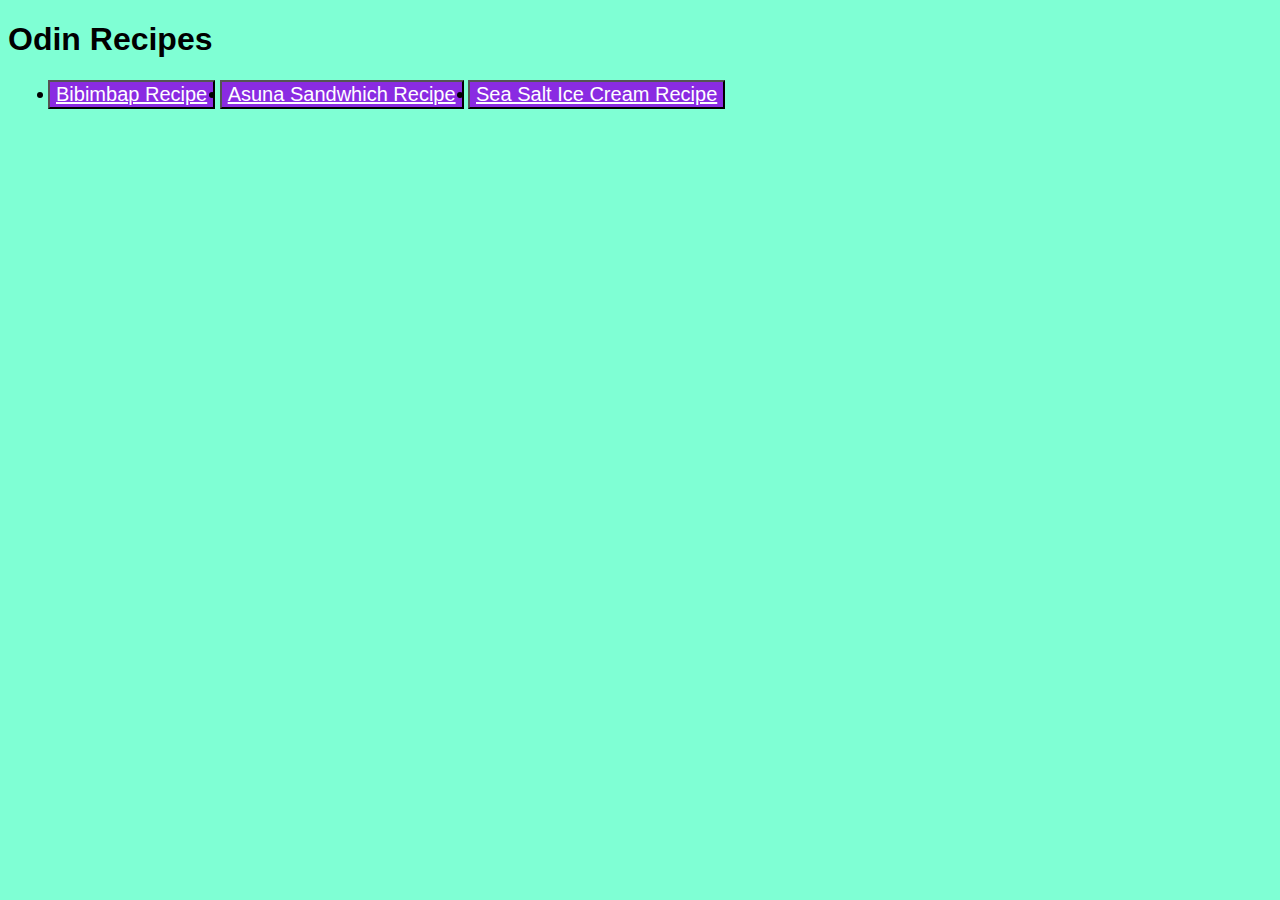
<file: index.html>
<!DOCTYPE html>
<html lang="en">
    <head>
        <meta charset="UTF-8">
<title>Odin Recipes</title>
<link rel="stylesheet" href="style.css">
    </head>
    <body>
        <h1>Odin Recipes</h1>
        <ul>
      <button> <li><a href="recipes/bibimbap.html">Bibimbap Recipe</a> </li> </button>
       <button><li><a href="recipes/asuna-sandwhich.html">Asuna Sandwhich Recipe</a> </li></button>
       <button><li><a href="recipes/seasalticecream.html">Sea Salt Ice Cream Recipe</a> </li></button>
        </ul>
    </body>

</html>
</file>
<file: style.css>
body {
    background-color: aquamarine;
    font-family: Georgia, sans-serif;
}
button {
    background-color: blueviolet;
    font-size: 20px;
    text-emphasis-color: white;
}
a {
    color:white;
}
</file>
